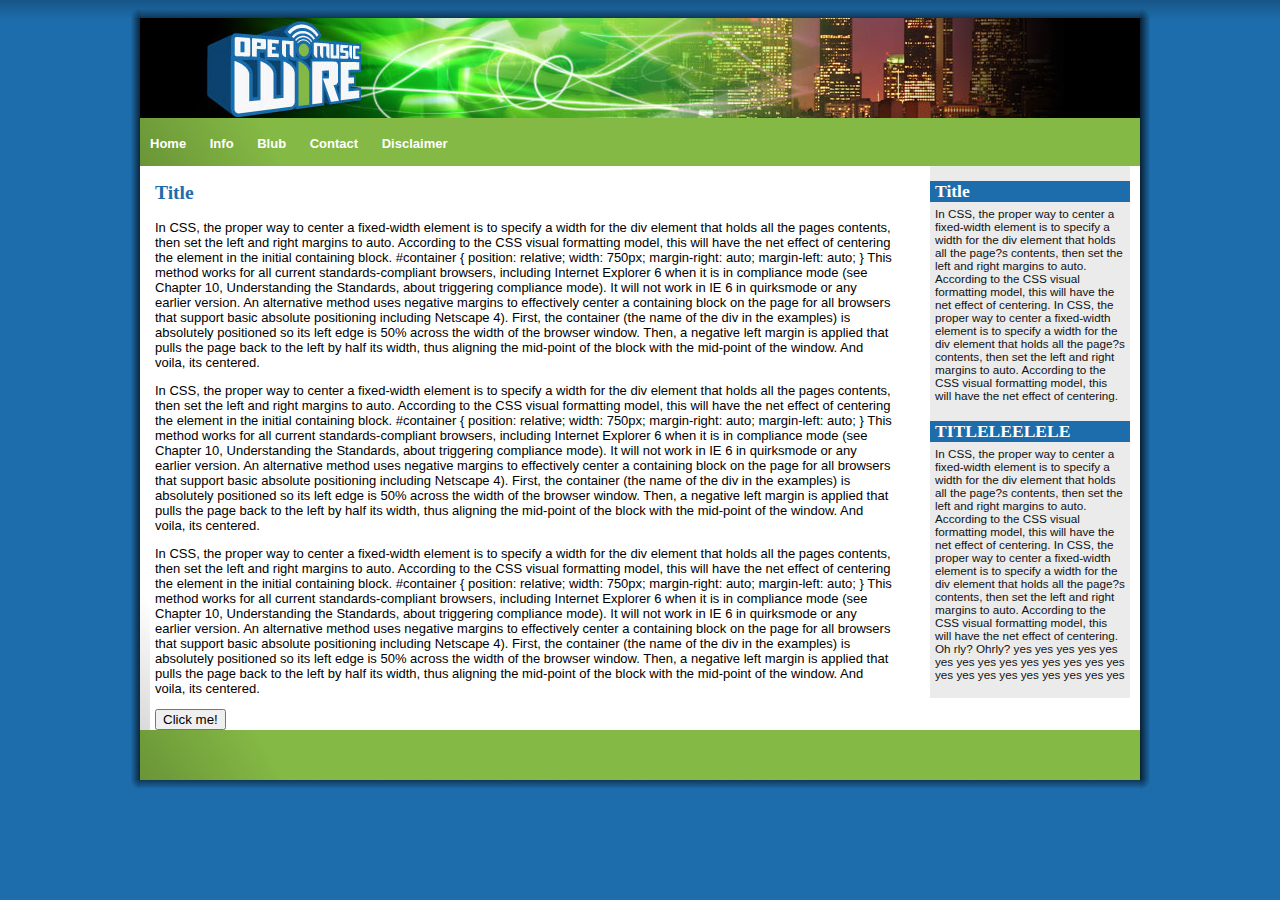
<file: index.html>
<!doctype html>
<html>
<head>
	<title>An XHTML 1.0 Strict document</title>
	<meta http-equiv="content-type" content="text/html;charset=utf-8" />
	<link rel="stylesheet" type="text/css" href="css/mystyle.css" />
	<script type="text/javascript">
		function myFunction()
			{
			alert(":oh stop it, you:   You clicked :D");
			}
	</script>
</head>

<body>
	
	<div id="headerwrapper"></div>
	
	<div id="wrapper">
	
				<div id="header">
				<h1></h1>
		
	</div>	
	
		<div id="content">
			<div id="menu">
				<ul>
					<li ><a href="index.html" class="current">Home</a></li>
					<li><a href="info.html">Info</a></li>
					<li><a href="">Blub</a></li>
					<li><a href="">Contact</a></li>
					<li><a href="">Disclaimer</a></li>
				</ul>
			</div>
	
		
			<div id="col">
				<h2>Title</h2>
				<p>In CSS, the proper way to center a fixed-width element is to specify a width for the div element that holds all the page?s contents, 
				then set the left and right margins to auto. 
				According to the CSS visual formatting model, this will have the net effect of centering. In CSS, the proper way to center a fixed-width element is to specify a width for the div element that holds all the page?s contents, 
				then set the left and right margins to auto. 
				According to the CSS visual formatting model, this will have the net effect of centering.</p>
				<h2>TITLELEELELE</h2>
				<p>In CSS, the proper way to center a fixed-width element is to specify a width for the div element that holds all the page?s contents, 
				then set the left and right margins to auto. 
				According to the CSS visual formatting model, this will have the net effect of centering. In CSS, the proper way to center a fixed-width element is to specify a width for the div element that holds all the page?s contents, 
				then set the left and right margins to auto. 
				According to the CSS visual formatting model, this will have the net effect of centering.
                Oh rly?
                Ohrly?
                yes yes yes yes yes yes yes yes yes yes yes yes yes yes yes yes yes yes yes yes yes yes yes </p>
			</div>
					
			<div id="main">
				<h2>Title</h2>
				<p>In CSS, the proper way to center a fixed-width element is to specify a width
				for the div element that holds all the pages contents, then set the left and
				right margins to auto. According to the CSS visual formatting model, this will
				have the net effect of centering the element in the initial containing block.
				#container {
				position: relative;
				width: 750px;
				margin-right: auto;
				margin-left: auto;
				}
				This method works for all current standards-compliant browsers, including
				Internet Explorer 6 when it is in compliance mode (see Chapter 10,
				Understanding the Standards, about triggering compliance mode). It will not
				work in IE 6 in quirksmode or any earlier version.
				An alternative method uses negative margins to effectively center a containing
				block on the page for all browsers that support basic absolute positioning
				including Netscape 4). First, the container (the name of the div in the
				examples) is absolutely positioned so its left edge is 50% across the width
				of the browser window. Then, a negative left margin is applied that pulls the
				page back to the left by half its width, thus aligning the mid-point of the
				block with the mid-point of the window. And voila, its centered.</p>
				<p>In CSS, the proper way to center a fixed-width element is to specify a width
				for the div element that holds all the pages contents, then set the left and
				right margins to auto. According to the CSS visual formatting model, this will
				have the net effect of centering the element in the initial containing block.
				#container {
				position: relative;
				width: 750px;
				margin-right: auto;
				margin-left: auto;
				}
				This method works for all current standards-compliant browsers, including
				Internet Explorer 6 when it is in compliance mode (see Chapter 10,
				Understanding the Standards, about triggering compliance mode). It will not
				work in IE 6 in quirksmode or any earlier version.
				An alternative method uses negative margins to effectively center a containing
				block on the page for all browsers that support basic absolute positioning
				including Netscape 4). First, the container (the name of the div in the
				examples) is absolutely positioned so its left edge is 50% across the width
				of the browser window. Then, a negative left margin is applied that pulls the
				page back to the left by half its width, thus aligning the mid-point of the
				block with the mid-point of the window. And voila, its centered.</p>
				<p>In CSS, the proper way to center a fixed-width element is to specify a width
				for the div element that holds all the pages contents, then set the left and
				right margins to auto. According to the CSS visual formatting model, this will
				have the net effect of centering the element in the initial containing block.
				#container {
				position: relative;
				width: 750px;
				margin-right: auto;
				margin-left: auto;
				}
				This method works for all current standards-compliant browsers, including
				Internet Explorer 6 when it is in compliance mode (see Chapter 10,
				Understanding the Standards, about triggering compliance mode). It will not
				work in IE 6 in quirksmode or any earlier version.
				An alternative method uses negative margins to effectively center a containing
				block on the page for all browsers that support basic absolute positioning
				including Netscape 4). First, the container (the name of the div in the
				examples) is absolutely positioned so its left edge is 50% across the width
				of the browser window. Then, a negative left margin is applied that pulls the
				page back to the left by half its width, thus aligning the mid-point of the
				block with the mid-point of the window. And voila, its centered.</p>
				<input type="button" onclick="myFunction()" value="Click me!" />
			</div>	
			
		<div id="footer">
		</div>
		
		</div>
	
	<div id="footerwrapper"></div>
	
	</div>

</body>

</html>
</file>
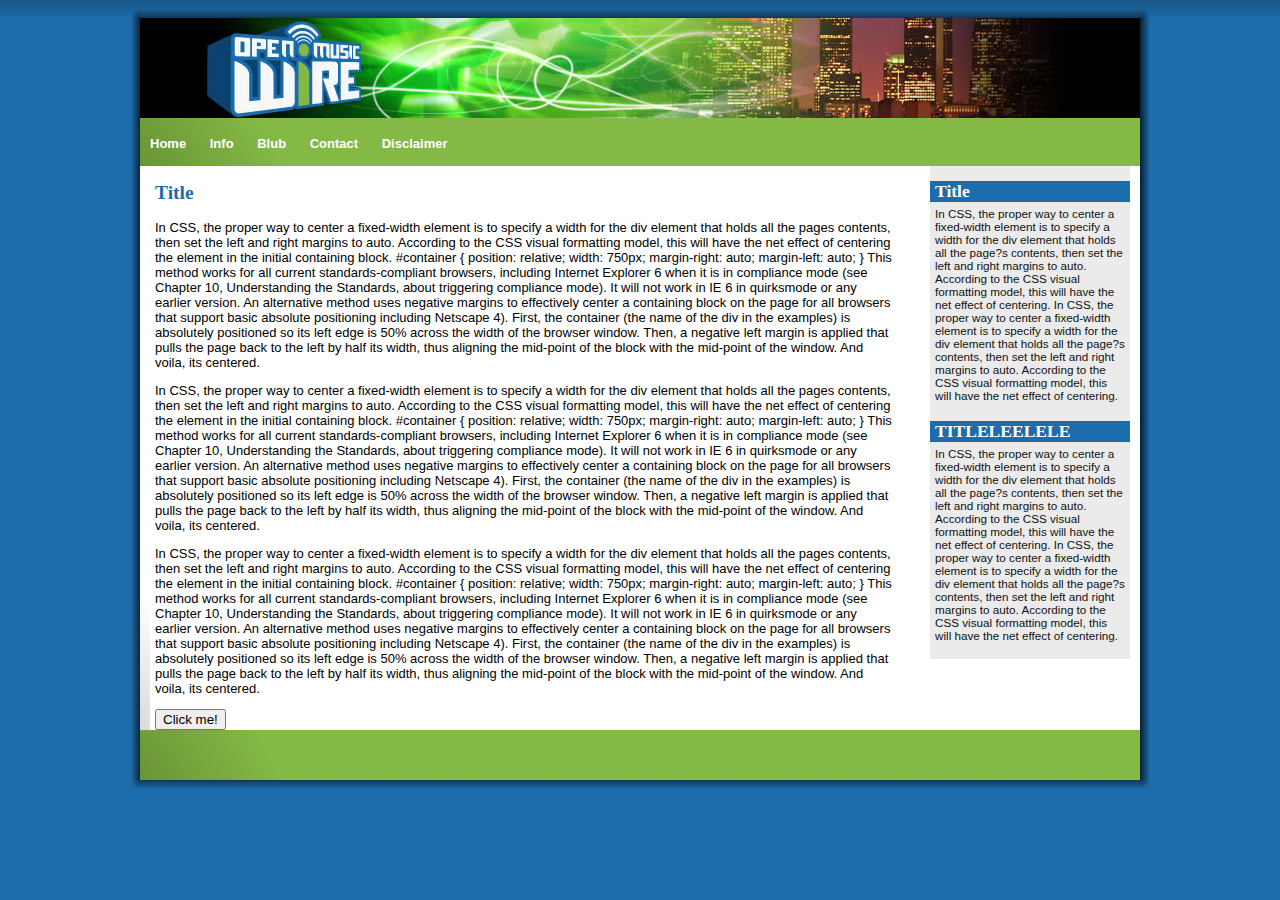
<file: info.html>
<!doctype html>
<html>
<head>
	<title>An XHTML 1.0 Strict document</title>
	<meta http-equiv="content-type" content="text/html;charset=utf-8" />
	<link rel="stylesheet" type="text/css" href="css/mystyle.css" />
	<script type="text/javascript">
		function myFunction()
			{
			alert(":oh stop it, you:   You clicked :D");
			}
	</script>
</head>

<body>
	
	<div id="headerwrapper"></div>
	
	<div id="wrapper">
	
				<div id="header">
				<h1></h1>
		
	</div>	
	
		<div id="content">
			<div id="menu">
				<ul>
					<li><a href="index.html">Home</a></li>
					<li><a href="info.html" class="current">Info</a></li>
					<li><a href="">Blub</a></li>
					<li><a href="">Contact</a></li>
					<li><a href="">Disclaimer</a></li>
				</ul>
			</div>
	
		
			<div id="col">
				<h2>Title</h2>
				<p>In CSS, the proper way to center a fixed-width element is to specify a width for the div element that holds all the page?s contents, 
				then set the left and right margins to auto. 
				According to the CSS visual formatting model, this will have the net effect of centering. In CSS, the proper way to center a fixed-width element is to specify a width for the div element that holds all the page?s contents, 
				then set the left and right margins to auto. 
				According to the CSS visual formatting model, this will have the net effect of centering.</p>
				<h2>TITLELEELELE</h2>
				<p>In CSS, the proper way to center a fixed-width element is to specify a width for the div element that holds all the page?s contents, 
				then set the left and right margins to auto. 
				According to the CSS visual formatting model, this will have the net effect of centering. In CSS, the proper way to center a fixed-width element is to specify a width for the div element that holds all the page?s contents, 
				then set the left and right margins to auto. 
				According to the CSS visual formatting model, this will have the net effect of centering.</p>
			</div>
					
			<div id="main">
				<h2>Title</h2>
				<p>In CSS, the proper way to center a fixed-width element is to specify a width
				for the div element that holds all the pages contents, then set the left and
				right margins to auto. According to the CSS visual formatting model, this will
				have the net effect of centering the element in the initial containing block.
				#container {
				position: relative;
				width: 750px;
				margin-right: auto;
				margin-left: auto;
				}
				This method works for all current standards-compliant browsers, including
				Internet Explorer 6 when it is in compliance mode (see Chapter 10,
				Understanding the Standards, about triggering compliance mode). It will not
				work in IE 6 in quirksmode or any earlier version.
				An alternative method uses negative margins to effectively center a containing
				block on the page for all browsers that support basic absolute positioning
				including Netscape 4). First, the container (the name of the div in the
				examples) is absolutely positioned so its left edge is 50% across the width
				of the browser window. Then, a negative left margin is applied that pulls the
				page back to the left by half its width, thus aligning the mid-point of the
				block with the mid-point of the window. And voila, its centered.</p>
				<p>In CSS, the proper way to center a fixed-width element is to specify a width
				for the div element that holds all the pages contents, then set the left and
				right margins to auto. According to the CSS visual formatting model, this will
				have the net effect of centering the element in the initial containing block.
				#container {
				position: relative;
				width: 750px;
				margin-right: auto;
				margin-left: auto;
				}
				This method works for all current standards-compliant browsers, including
				Internet Explorer 6 when it is in compliance mode (see Chapter 10,
				Understanding the Standards, about triggering compliance mode). It will not
				work in IE 6 in quirksmode or any earlier version.
				An alternative method uses negative margins to effectively center a containing
				block on the page for all browsers that support basic absolute positioning
				including Netscape 4). First, the container (the name of the div in the
				examples) is absolutely positioned so its left edge is 50% across the width
				of the browser window. Then, a negative left margin is applied that pulls the
				page back to the left by half its width, thus aligning the mid-point of the
				block with the mid-point of the window. And voila, its centered.</p>
				<p>In CSS, the proper way to center a fixed-width element is to specify a width
				for the div element that holds all the pages contents, then set the left and
				right margins to auto. According to the CSS visual formatting model, this will
				have the net effect of centering the element in the initial containing block.
				#container {
				position: relative;
				width: 750px;
				margin-right: auto;
				margin-left: auto;
				}
				This method works for all current standards-compliant browsers, including
				Internet Explorer 6 when it is in compliance mode (see Chapter 10,
				Understanding the Standards, about triggering compliance mode). It will not
				work in IE 6 in quirksmode or any earlier version.
				An alternative method uses negative margins to effectively center a containing
				block on the page for all browsers that support basic absolute positioning
				including Netscape 4). First, the container (the name of the div in the
				examples) is absolutely positioned so its left edge is 50% across the width
				of the browser window. Then, a negative left margin is applied that pulls the
				page back to the left by half its width, thus aligning the mid-point of the
				block with the mid-point of the window. And voila, its centered.</p>
				<input type="button" onclick="myFunction()" value="Click me!" />
			</div>	
			
		<div id="footer">
		</div>
		
		</div>
	
	<div id="footerwrapper"></div>
	
	</div>

</body>

</html>
</file>
<file: css/mystyle.css>
/* All containers styles */
body {
	background: #1d6dac url('../images/bggrad.png') repeat-x left top;
	}
	
#wrapper {
	position: absolute;
	left: 50%;
	width: 1020px;
	margin-right: auto;
	margin-left: -510px;
	margin-top: 10px;
	margin-bottom: 0;
	padding: 0px;
	background: url('../images/bgwrapper.png') repeat-y left top transparent;
	font-family: Helvetica, Verdana, sans-serif;
	font-size: 13px;
	}

#content {
	position: relative;
	background: #FFFFFF url('../images/bggrad1.png') no-repeat left bottom;
	margin: 0px 10px;
	}

#headerwrapper{ 
	height: 10px;
	width: 1020px;
	position: absolute;
	left: 50%;
	width: 1020px;
	margin-right: auto;
	margin-left: -510px;
	background: url('../images/bgheaderwrapper.png') no-repeat top left transparent;
	}

#footerwrapper {
	height: 10px;
	background: url('../images/bgfooterwrapper.png') left top no-repeat #1d6dac;
	}


/* All text styles */
h2 {
	color: #1d6dac;
	font-family: Georgia, serif;
	}

a:visited {color: white;}	

/* All header styles */	
#header {
	height: 100px;	
	background: #D2D2D2 url('../images/headertest.jpg') no-repeat left bottom;
	padding: 0px;
	position: relative;
	margin: 0px 10px;
	}

#header h1 {
	position: absolute;
	top: 30px;
	margin:0px;
	margin-left: 10px;
	margin-right: auto;
	padding:0px;
	color: /*#838383*/ transparent;
	font-size: 33px;
	}

	
/* All menu styles */
#menu {
	padding: 5px 0px;
	background: #84b945 url('../images/bggrad1.png') no-repeat left bottom;
	margin: 0px ;
	}

#menu ul{
	list-style-type: none;
	margin-left: 0px;
	padding: 0px;
	margin-bottom: 10px;
	}

#menu ul li {
	display: inline;
	padding: 10px;
	}

#menu ul li a:link{
	color: #FFFFFF;
	text-decoration: none;
	font-weight: bold;
	}


#menu ul li a:hover{
	color: #1d6dac;
	text-decoration: none;
	font-weight: bold;
	}


#menu li a.current{
	color: #1d6dac;
	}
	
/* All col styles */
#col {
	background: #EBEBEB;
	float: right;
	width: 200px;
	margin-right: 10px;
    
	margin-top: 0px;
	padding: 0px;
	font-size: 90%;
    
	}

#col p {
	background: none;
	padding: 5px;
	/*border-left: 1px solid #879cab;
	/*border-radius: 3px;
	border-top-left-radius: 0px;
	border-top-right-radius: 0px;*/
	margin-top: 0px;
	color: #121212;
	}
	
#col h2 {
		padding-bottom: 0px;
		padding-left: 5px;
		background-color: #1d6dac;
		margin-bottom: 0px;
		color: #FFFFFF;
		/*border-left:  solid #1d6dac 1px;*/
		
		}
		
		
	
/* All main styles */
#main {
	 float: left;
	 width: 740px;
	 margin: 0px;
	 padding: 0px 5px;
	 margin-left: 10px;
	 margin-right: 0px;
	 background: #ffffff;
	 /*border-left:  solid #1d6dac 1px;
	 border-right:  solid #1d6dac 1px;*/
	}
	


/* All footer styles */
#footer {
	height: 50px;
	background: #84b945 url('../images/bggrad1.png') no-repeat left bottom;
	margin-top: 0px;
	clear: both;
	}
</file>
